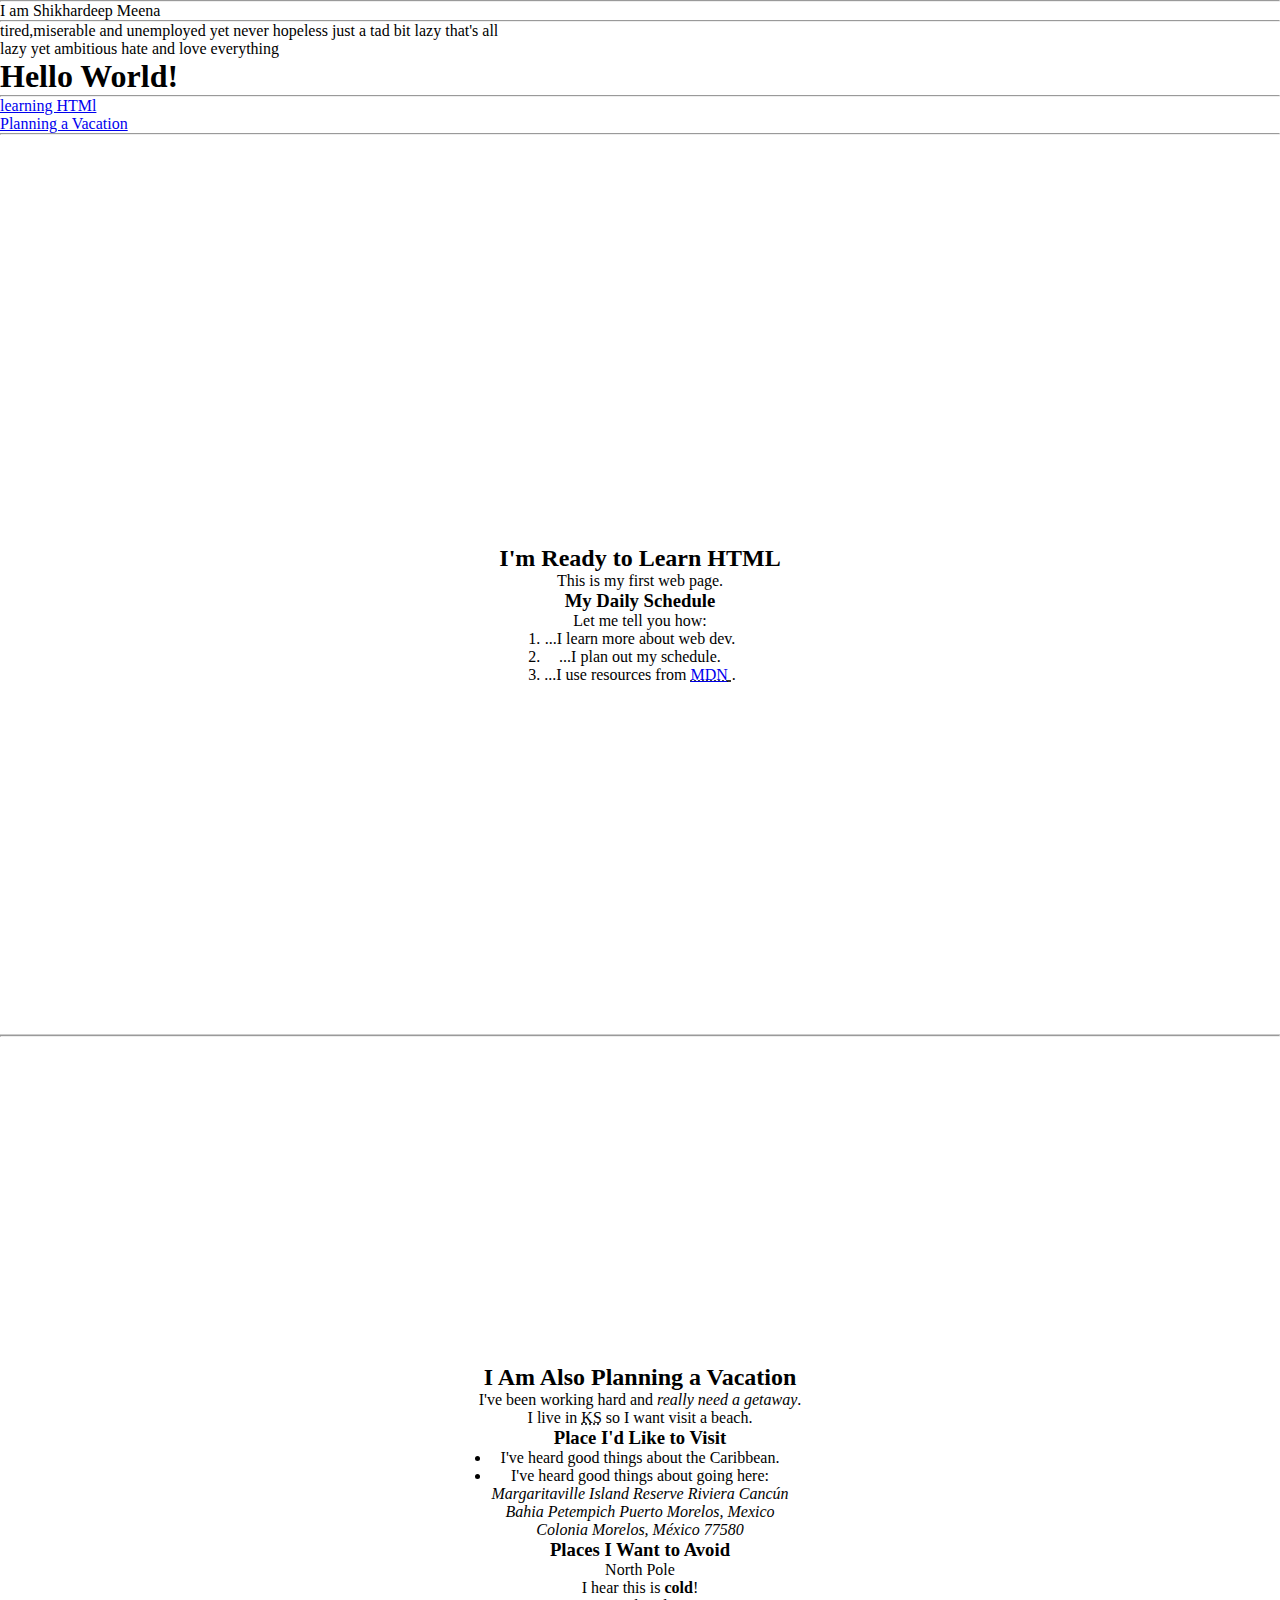
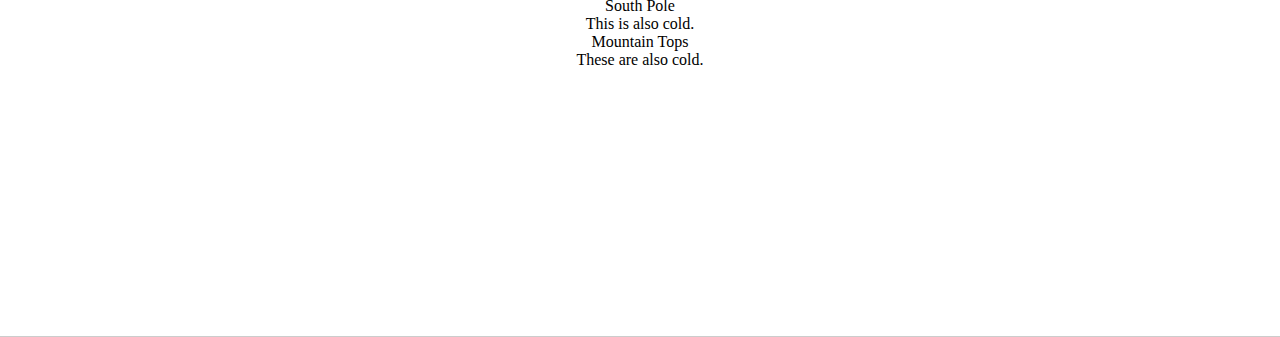
<file: about.html>
<!DOCTYPE html>
<html lang="en">
  <head>
    <meta charset="UTF-8" />
    <meta name="author" content="Dave Gray" />
    <meta name="description" content="Just an Introduction" />
    <title>Introduction</title>
    <link rel="icon" href="img/download.png" type="image/x-icon" />
    <link rel="stylesheet" href="main.css" type="text/css" />
  </head>
  <body>
    <hr />
    <p>I am Shikhardeep Meena</p>
    <hr />
    <ul>
      <li>
        <p>
          tired,miserable and unemployed yet never hopeless just a tad bit lazy
          that's all
        </p>
      </li>
      <li><p>lazy yet ambitious hate and love everything</p></li>
    </ul>
    <h1>Hello World!</h1>

    <hr />
    <nav>
      <ul>
        <li>
          <a href="#html">learning HTMl</a>
        </li>
        <li><a href="#Vacation">Planning a Vacation</a></li>
      </ul>
    </nav>

    <hr />
    <section id="html">
      <h2>I'm Ready to Learn HTML</h2>
      <p>This is my first web page.</p>

      <h3>My Daily Schedule</h3>
      <p>Let me tell you how:</p>
      <ol>
        <li>...I learn more about web dev.</li>
        <li>...I plan out my schedule.</li>
        <li>
          ...I use resources from
          <abbr title="Mozilla Developer Network">
            <a href="https://developer.mozilla.org/">MDN</a> </abbr
          >.
        </li>
      </ol>
    </section>
    <hr />
    <section id="Vacation">
      <h2>I Am Also Planning a Vacation</h2>
      <p>I've been working hard and <em>really need a getaway</em>.</p>
      <p>I live in <abbr title="Kansas">KS</abbr> so I want visit a beach.</p>

      <h3>Place I'd Like to Visit</h3>
      <ul>
        <li>
          <p>I've heard good things about the Caribbean.</p>
        </li>
        <li>
          <p>I've heard good things about going here:</p>
          <address>
            Margaritaville Island Reserve Riviera Cancún<br />
            Bahia Petempich Puerto Morelos, Mexico<br />
            Colonia Morelos, México 77580
          </address>
        </li>
      </ul>
      <!-- TODO: Add more places -->
      <h3>Places I Want to Avoid</h3>
      <dl>
        <dt>North Pole</dt>
        <dd>I hear this is <strong>cold</strong>!</dd>

        <dt>South Pole</dt>
        <dd>This is also cold.</dd>

        <dt>Mountain Tops</dt>
        <dd>These are also cold.</dd>
      </dl>
    </section>
  </body>
</html>
</file>
<file: main.css>
/* Resetting default margin and padding */
* {
  margin: 0;
  padding: 0;
  box-sizing: border-box;
}

/* Section-specific styling */
#intro {
  background-image: url('pinkbg.jpg');
  background-repeat: no-repeat;
  background-size: cover;
  background-position: center;
}

#about {
  background-color: bisque;
}

#contact {
  background-color: blanchedalmond;
}

/* Header styling */
header {
  height: 60px;
  background-color: #fff;
  box-shadow: 0 2px 4px rgba(0,0,0,0.1);
  display: flex;
  align-items: center;
  padding: 0 5%;
  position: fixed;
  width: 100%;
  top: 0;
  z-index: 10;
}

/* Navigation menu */
header nav ul {
  display: flex;
  list-style: none;
  margin-left: auto;
}

header nav ul li {
  margin-left: 20px;
}

header a {
  text-decoration: none;
  color: brown;
  font-weight: bold;
  font-size: 1rem;
  transition: color 0.3s ease;
}

header a:hover {
  color: darkred;
}

/* Section layout */
section {
  height: 100vh;
  border-bottom: 1px solid #ccc;
  display: flex;
  justify-content: center;
  align-items: center;
  flex-direction: column;
  padding-top: 60px; /* To avoid header overlap */
  text-align: center;
}

/* Container styling */
.Container img {
  height: 300px;
  width: 300px;
  object-fit: cover;
  border-radius: 50%;
  margin-bottom: 20px;
}

.Container h2 {
  font-size: 3em;
  font-family: 'Lucida Sans', 'Lucida Sans Regular', 'Lucida Grande', 'Lucida Sans Unicode', Geneva, Verdana, sans-serif;
  margin-bottom: 20px;
}

.Container p, .Container ul {
  font-size: 1.5rem;
  margin-top: 1rem;
  max-width: 800px;
}

/* Footer styling */
footer {
  height: 60px;
  line-height: 60px;
  display: flex;
  justify-content: center;
  align-items: center;
  font-size: 1rem;
  background-color: #f8f8f8;
  border-top: 1px solid #ccc;
}
</file>
